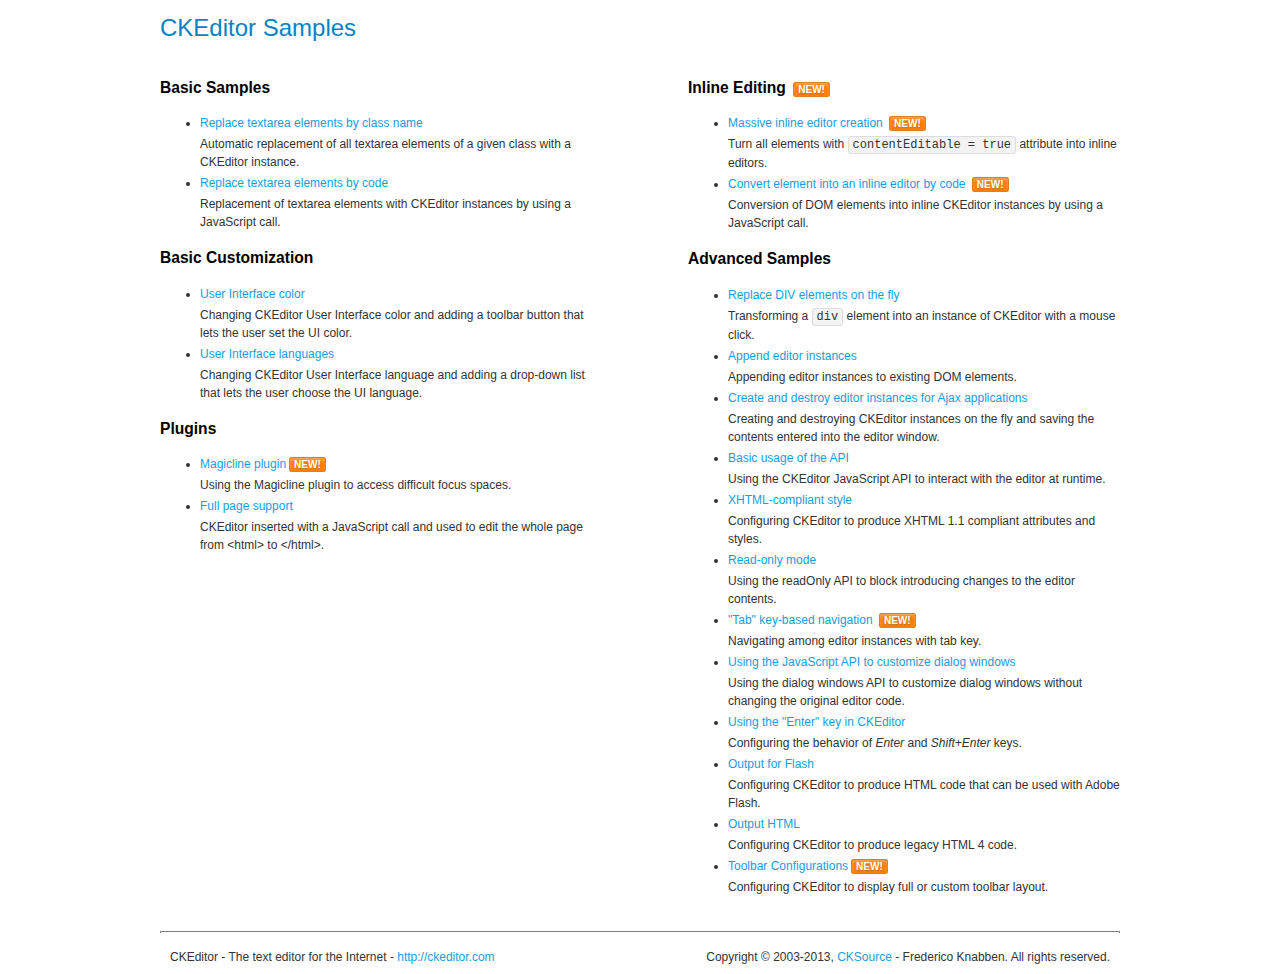
<file: static-root/custom-admin/assets/ckeditor/samples/index.html>
<!DOCTYPE html>
<!--
Copyright (c) 2003-2013, CKSource - Frederico Knabben. All rights reserved.
For licensing, see LICENSE.html or http://ckeditor.com/license
-->
<html>
<head>
	<title>CKEditor Samples</title>
	<meta charset="utf-8">
	<link rel="stylesheet" href="sample.css">
</head>
<body>
	<h1 class="samples">
		CKEditor Samples
	</h1>
	<div class="twoColumns">
		<div class="twoColumnsLeft">
			<h2 class="samples">
				Basic Samples
			</h2>
			<dl class="samples">
				<dt><a class="samples" href="replacebyclass.html">Replace textarea elements by class name</a></dt>
				<dd>Automatic replacement of all textarea elements of a given class with a CKEditor instance.</dd>

				<dt><a class="samples" href="replacebycode.html">Replace textarea elements by code</a></dt>
				<dd>Replacement of textarea elements with CKEditor instances by using a JavaScript call.</dd>
			</dl>

			<h2 class="samples">
				Basic Customization
			</h2>
			<dl class="samples">
				<dt><a class="samples" href="uicolor.html">User Interface color</a></dt>
				<dd>Changing CKEditor User Interface color and adding a toolbar button that lets the user set the UI color.</dd>

				<dt><a class="samples" href="uilanguages.html">User Interface languages</a></dt>
				<dd>Changing CKEditor User Interface language and adding a drop-down list that lets the user choose the UI language.</dd>
			</dl>


			<h2 class="samples">Plugins</h2>
<dl class="samples">
<dt><a class="samples" href="plugins/magicline/magicline.html">Magicline plugin</a><span class="new">New!</span></dt>
<dd>Using the Magicline plugin to access difficult focus spaces.</dd>

<dt><a class="samples" href="plugins/wysiwygarea/fullpage.html">Full page support</a></dt>
<dd>CKEditor inserted with a JavaScript call and used to edit the whole page from &lt;html&gt; to &lt;/html&gt;.</dd>
</dl>
		</div>
		<div class="twoColumnsRight">
			<h2 class="samples">
				Inline Editing <span class="new">New!</span>
			</h2>
			<dl class="samples">
				<dt><a class="samples" href="inlineall.html">Massive inline editor creation</a> <span class="new">New!</span></dt>
				<dd>Turn all elements with <code>contentEditable = true</code> attribute into inline editors.</dd>

				<dt><a class="samples" href="inlinebycode.html">Convert element into an inline editor by code</a> <span class="new">New!</span></dt>
				<dd>Conversion of DOM elements into inline CKEditor instances by using a JavaScript call.</dd>

				
			</dl>

			<h2 class="samples">
				Advanced Samples
			</h2>
			<dl class="samples">
				<dt><a class="samples" href="divreplace.html">Replace DIV elements on the fly</a></dt>
				<dd>Transforming a <code>div</code> element into an instance of CKEditor with a mouse click.</dd>

				<dt><a class="samples" href="appendto.html">Append editor instances</a></dt>
				<dd>Appending editor instances to existing DOM elements.</dd>

				<dt><a class="samples" href="ajax.html">Create and destroy editor instances for Ajax applications</a></dt>
				<dd>Creating and destroying CKEditor instances on the fly and saving the contents entered into the editor window.</dd>

				<dt><a class="samples" href="api.html">Basic usage of the API</a></dt>
				<dd>Using the CKEditor JavaScript API to interact with the editor at runtime.</dd>

				<dt><a class="samples" href="xhtmlstyle.html">XHTML-compliant style</a></dt>
				<dd>Configuring CKEditor to produce XHTML 1.1 compliant attributes and styles.</dd>

				<dt><a class="samples" href="readonly.html">Read-only mode</a></dt>
				<dd>Using the readOnly API to block introducing changes to the editor contents.</dd>

				<dt><a class="samples" href="tabindex.html">"Tab" key-based navigation</a> <span class="new">New!</span></dt>
				<dd>Navigating among editor instances with tab key.</dd>


				
<dt><a class="samples" href="plugins/dialog/dialog.html">Using the JavaScript API to customize dialog windows</a></dt>
<dd>Using the dialog windows API to customize dialog windows without changing the original editor code.</dd>

<dt><a class="samples" href="plugins/enterkey/enterkey.html">Using the &quot;Enter&quot; key in CKEditor</a></dt>
<dd>Configuring the behavior of <em>Enter</em> and <em>Shift+Enter</em> keys.</dd>

<dt><a class="samples" href="plugins/htmlwriter/outputforflash.html">Output for Flash</a></dt>
<dd>Configuring CKEditor to produce HTML code that can be used with Adobe Flash.</dd>

<dt><a class="samples" href="plugins/htmlwriter/outputhtml.html">Output HTML</a></dt>
<dd>Configuring CKEditor to produce legacy HTML 4 code.</dd>

<dt><a class="samples" href="plugins/toolbar/toolbar.html">Toolbar Configurations</a><span class="new">New!</span></dt>
<dd>Configuring CKEditor to display full or custom toolbar layout.</dd>

			</dl>
		</div>
	</div>
	<div id="footer">
		<hr>
		<p>
			CKEditor - The text editor for the Internet - <a class="samples" href="http://ckeditor.com/">http://ckeditor.com</a>
		</p>
		<p id="copy">
			Copyright &copy; 2003-2013, <a class="samples" href="http://cksource.com/">CKSource</a> - Frederico Knabben. All rights reserved.
		</p>
	</div>
</body>
</html>
</file>
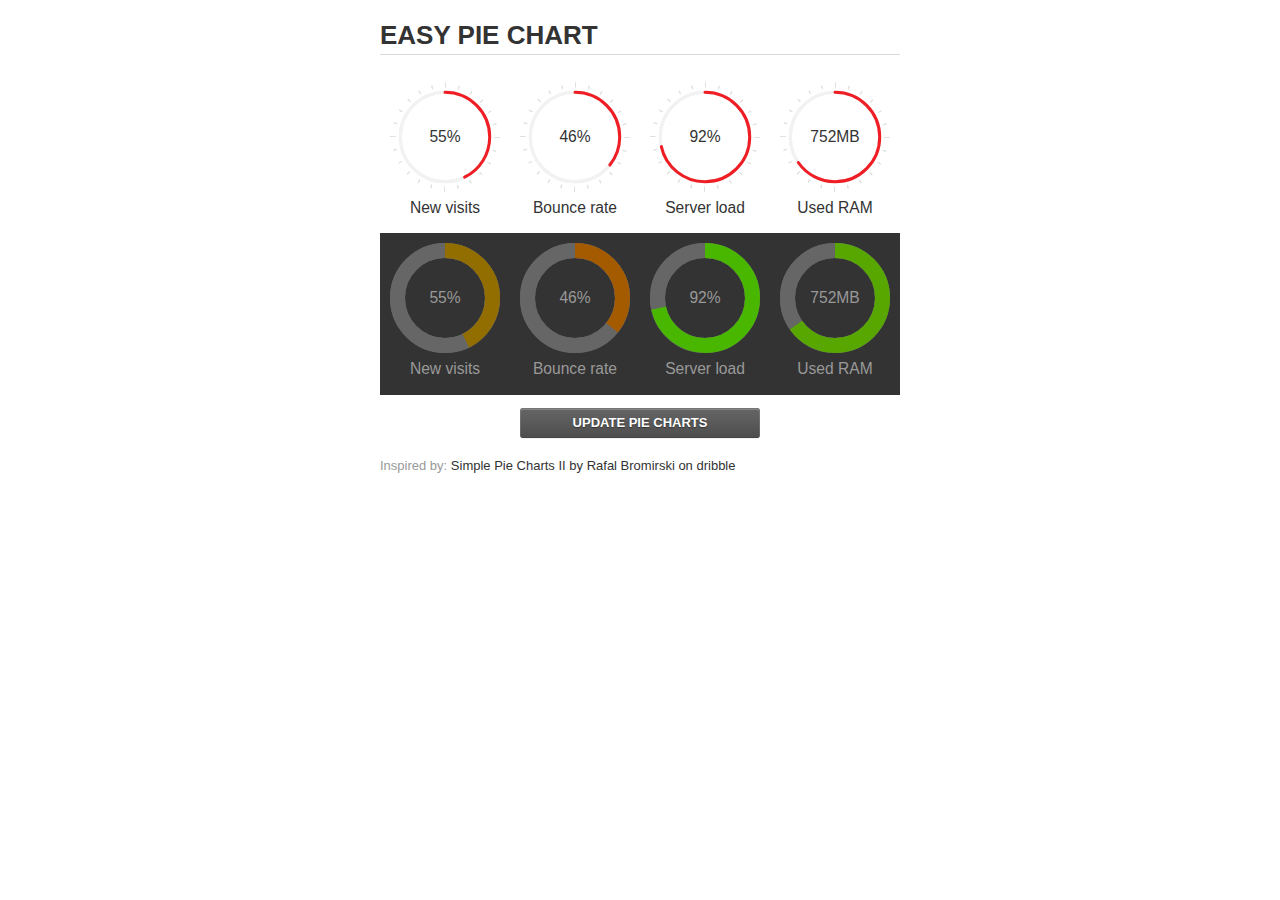
<file: static-root/custom-admin/assets/jquery-easy-pie-chart/examples/index.html>
<!doctype html>
<html>
    <head>
        <meta charset="utf-8">
        <title>Easy Pie Chart</title>
        <script type="text/javascript" src="https://ajax.googleapis.com/ajax/libs/jquery/1.7.2/jquery.min.js"></script>
        <script type="text/javascript" src="http://html5shiv.googlecode.com/svn/trunk/html5.js"></script>
        <script type="text/javascript" src="excanvas.js"></script>
        <script type="text/javascript" src="../jquery.easy-pie-chart.js"></script>

        <link rel="stylesheet" type="text/css" href="style.css" media="screen">
        <link rel="stylesheet" type="text/css" href="../jquery.easy-pie-chart.css" media="screen">

        <meta name="viewport" content="width=device-width, initial-scale=1.0">

        <script type="text/javascript">
            var initPieChart = function() {
                $('.percentage').easyPieChart({
                    animate: 1000
                });
                $('.percentage-light').easyPieChart({
                    barColor: function(percent) {
                        percent /= 100;
                        return "rgb(" + Math.round(255 * (1-percent)) + ", " + Math.round(255 * percent) + ", 0)";
                    },
                    trackColor: '#666',
                    scaleColor: false,
                    lineCap: 'butt',
                    lineWidth: 15,
                    animate: 1000
                });

                $('.updateEasyPieChart').on('click', function(e) {
                  e.preventDefault();
                  $('.percentage, .percentage-light').each(function() {
                    var newValue = Math.round(100*Math.random());
                    $(this).data('easyPieChart').update(newValue);
                    $('span', this).text(newValue);
                  });
                });
            };
        </script>
    </head>
    <body onload="initPieChart();">
        <div class="container">
            <h1>EASY PIE CHART</h1>
            <div class="chart">
                <div class="percentage success" data-percent="55"><span>55</span>%</div>
                <div class="label">New visits</div>
            </div>
            <div class="chart">
                <div class="percentage" data-percent="46"><span>46</span>%</div>
                <div class="label">Bounce rate</div>
            </div>
            <div class="chart">
                <div class="percentage" data-percent="92"><span>92</span>%</div>
                <div class="label">Server load</div>
            </div>
            <div class="chart">
                <div class="percentage" data-percent="84"><span>752</span>MB</div>
                <div class="label">Used RAM</div>
            </div>
            <div style="clear:both;"></div>
            <div class="dark">
                <div class="chart">
                    <div id="sparkline_bar" class="percentage-light" data-percent="55"><span>55</span>%</div>
                    <div class="label">New visits</div>
                </div>
                <div class="chart">
                    <div id="sparkline_bar" class="percentage-light" data-percent="46"><span>46</span>%</div>
                    <div class="label">Bounce rate</div>
                </div>
                <div class="chart">
                    <div class="percentage-light" data-percent="92"><span>92</span>%</div>
                    <div class="label">Server load</div>
                </div>
                <div class="chart">
                    <div class="percentage-light" data-percent="84"><span>752</span>MB</div>
                    <div class="label">Used RAM</div>
                </div>
                <div style="clear:both;"></div>
            </div>

            <p><a href="#" class="button updateEasyPieChart">Update pie charts</a></p>

            <p class="credits">Inspired by: <a href="http://drbl.in/ezuc" target="_blank">Simple Pie Charts II by Rafal Bromirski on dribble</a></p>
        </div>
    </body>
</html>
</file>
<file: static-root/custom-admin/assets/ckeditor/samples/sample.css>
/*
Copyright (c) 2003-2013, CKSource - Frederico Knabben. All rights reserved.
For licensing, see LICENSE.html or http://ckeditor.com/license
*/

html, body, h1, h2, h3, h4, h5, h6, div, span, blockquote, p, address, form, fieldset, img, ul, ol, dl, dt, dd, li, hr, table, td, th, strong, em, sup, sub, dfn, ins, del, q, cite, var, samp, code, kbd, tt, pre
{
	line-height: 1.5em;
}

body
{
	padding: 10px 30px;
}

input, textarea, select, option, optgroup, button, td, th
{
	font-size: 100%;
}

pre, code, kbd, samp, tt
{
	font-family: monospace,monospace;
	font-size: 1em;
}

body {
    width: 960px;
    margin: 0 auto;
}

code
{
	background: #f3f3f3;
	border: 1px solid #ddd;
	padding: 1px 4px;

	-moz-border-radius: 3px;
	-webkit-border-radius: 3px;
	border-radius: 3px;
}

.new
{
	background: #FF7E00;
	border: 1px solid #DA8028;
	color: #fff;
	font-size: 10px;
	font-weight: bold;
	padding: 1px 4px;
	text-shadow: 0 1px 0 #C97626;
	text-transform: uppercase;
	margin: 0 0 0 3px;

	-moz-border-radius: 3px;
	-webkit-border-radius: 3px;
	border-radius: 3px;

	-moz-box-shadow: 0 2px 3px 0 #FFA54E inset;
	-webkit-box-shadow: 0 2px 3px 0 #FFA54E inset;
	box-shadow: 0 2px 3px 0 #FFA54E inset;
}

h1.samples
{
	color: #0782C1;
	font-size: 200%;
	font-weight: normal;
	margin: 0;
	padding: 0;
}

h1.samples a
{
	color: #0782C1;
	text-decoration: none;
	border-bottom: 1px dotted #0782C1;
}

.samples a:hover
{
	border-bottom: 1px dotted #0782C1;
}

h2.samples
{
	color: #000000;
	font-size: 130%;
	margin: 15px 0 0 0;
	padding: 0;
}

p, blockquote, address, form, pre, dl, h1.samples, h2.samples
{
	margin-bottom: 15px;
}

ul.samples
{
	margin-bottom: 15px;
}

.clear
{
	clear: both;
}

fieldset
{
	margin: 0;
	padding: 10px;
}

body, input, textarea
{
	color: #333333;
	font-family: Arial, Helvetica, sans-serif;
}

body
{
	font-size: 75%;
}

a.samples
{
	color: #189DE1;
	text-decoration: none;
}

form
{
	margin: 0;
	padding: 0;
}

pre.samples
{
	background-color: #F7F7F7;
	border: 1px solid #D7D7D7;
	overflow: auto;
	padding: 0.25em;
	white-space: pre-wrap; /* CSS 2.1 */
	word-wrap: break-word; /* IE7 */
	-moz-tab-size: 4;
	-o-tab-size: 4;
	-webkit-tab-size: 4;
	tab-size: 4;
}

#footer
{
	clear: both;
	padding-top: 10px;
}

#footer hr
{
	margin: 10px 0 15px 0;
	height: 1px;
	border: solid 1px gray;
	border-bottom: none;
}

#footer p
{
	margin: 0 10px 10px 10px;
	float: left;
}

#footer #copy
{
	float: right;
}

#outputSample
{
	width: 100%;
	table-layout: fixed;
}

#outputSample thead th
{
	color: #dddddd;
	background-color: #999999;
	padding: 4px;
	white-space: nowrap;
}

#outputSample tbody th
{
	vertical-align: top;
	text-align: left;
}

#outputSample pre
{
	margin: 0;
	padding: 0;
}

.description
{
	border: 1px dotted #B7B7B7;
	margin-bottom: 10px;
	padding: 10px 10px 0;
	overflow: hidden;
}

label
{
	display: block;
	margin-bottom: 6px;
}

/**
 *	CKEditor editables are automatically set with the "cke_editable" class
 *	plus cke_editable_(inline|themed) depending on the editor type.
 */

/* Style a bit the inline editables. */
.cke_editable.cke_editable_inline
{
	cursor: pointer;
}

/* Once an editable element gets focused, the "cke_focus" class is
   added to it, so we can style it differently. */
.cke_editable.cke_editable_inline.cke_focus
{
	box-shadow: inset 0px 0px 20px 3px #ddd, inset 0 0 1px #000;
	outline: none;
	background: #eee;
	cursor: text;
}

/* Avoid pre-formatted overflows inline editable. */
.cke_editable_inline pre
{
	white-space: pre-wrap;
	word-wrap: break-word;
}

/**
 *	Samples index styles.
 */

.twoColumns,
.twoColumnsLeft,
.twoColumnsRight
{
	overflow: hidden;
}

.twoColumnsLeft,
.twoColumnsRight
{
	width: 45%;
}

.twoColumnsLeft
{
	float: left;
}

.twoColumnsRight
{
	float: right;
}

dl.samples
{
	padding: 0 0 0 40px;
}
dl.samples > dt
{
	display: list-item;
	list-style-type: disc;
	list-style-position: outside;
	margin: 0 0 3px;
}
dl.samples > dd
{
	margin: 0 0 3px;
}
.warning
{
    color: #ff0000;
	background-color: #FFCCBA;
    border: 2px dotted #ff0000;
	padding: 15px 10px;
	margin: 10px 0;
}

/* Used on inline samples */

blockquote
{
	font-style: italic;
	font-family: Georgia, Times, "Times New Roman", serif;
	padding: 2px 0;
	border-style: solid;
	border-color: #ccc;
	border-width: 0;
}

.cke_contents_ltr blockquote
{
	padding-left: 20px;
	padding-right: 8px;
	border-left-width: 5px;
}

.cke_contents_rtl blockquote
{
	padding-left: 8px;
	padding-right: 20px;
	border-right-width: 5px;
}

img.right {
    border: 1px solid #ccc;
    float: right;
    margin-left: 15px;
    padding: 5px;
}

img.left {
    border: 1px solid #ccc;
    float: left;
    margin-right: 15px;
    padding: 5px;
}
</file>
<file: static-root/custom-admin/assets/jquery-easy-pie-chart/examples/style.css>
body {
    font: 13px/1.4 'Helvetica Neue', 'Helvetica','Arial', sans-serif;
    color: #333;
}

.container {
    width: 520px;
    margin: auto;
}

h1 {
    border-bottom: 1px solid #d9d9d9;
}

a {
    color: #be2221;
    text-decoration: none;
}

.chart {
    float: left;
    margin: 10px;
}

.percentage,
.label {
    text-align: center;
    color: #333;
    font-weight: 100;
    font-size: 1.2em;
    margin-bottom: 0.3em;
}

.credits {
    padding-top: 0.5em;
    clear: both;
    color: #999;
}

.credits a {
    color: #333;
}

.dark {
    background: #333;
}

.dark .percentage-light,
.dark .label {
    text-align: center;
    color: #999;
    font-weight: 100;
    font-size: 1.2em;
    margin-bottom: 0.3em;
}


.button {
  -webkit-box-shadow: inset 0 0 1px #000, inset 0 1px 0 1px rgba(255,255,255,0.2), 0 1px 1px -1px rgba(0, 0, 0, .5);
  -moz-box-shadow: inset 0 0 1px #000, inset 0 1px 0 1px rgba(255,255,255,0.2), 0 1px 1px -1px rgba(0, 0, 0, .5);
  box-shadow: inset 0 0 1px #000, inset 0 1px 0 1px rgba(255,255,255,0.2), 0 1px 1px -1px rgba(0, 0, 0, .5);
  -webkit-border-radius: 3px;
  -moz-border-radius: 3px;
  border-radius: 3px;
  padding: 6px 20px;
  font-weight: bold;
  text-transform: uppercase;
  display: block;
  margin: auto;
  max-width: 200px;
  text-align: center;
  background-color: #5c5c5c;
  background-image: -moz-linear-gradient(top, #666666, #4d4d4d);
  background-image: -ms-linear-gradient(top, #666666, #4d4d4d);
  background-image: -webkit-gradient(linear, 0 0, 0 100%, from(#666666), to(#4d4d4d));
  background-image: -webkit-linear-gradient(top, #666666, #4d4d4d);
  background-image: -o-linear-gradient(top, #666666, #4d4d4d);
  background-image: linear-gradient(top, #666666, #4d4d4d);
  background-repeat: repeat-x;
  filter: progid:DXImageTransform.Microsoft.gradient(startColorstr='#666666', endColorstr='#4d4d4d', GradientType=0);
  color: #ffffff;
  text-shadow: 0 1px 1px #333333;
}
.button:hover {
  color: #ffffff;
  text-decoration: none;
  background-color: #616161;
  background-image: -moz-linear-gradient(top, #6b6b6b, #525252);
  background-image: -ms-linear-gradient(top, #6b6b6b, #525252);
  background-image: -webkit-gradient(linear, 0 0, 0 100%, from(#6b6b6b), to(#525252));
  background-image: -webkit-linear-gradient(top, #6b6b6b, #525252);
  background-image: -o-linear-gradient(top, #6b6b6b, #525252);
  background-image: linear-gradient(top, #6b6b6b, #525252);
  background-repeat: repeat-x;
  filter: progid:DXImageTransform.Microsoft.gradient(startColorstr='#6b6b6b', endColorstr='#525252', GradientType=0);
}
.button:active {
  background-color: #575757;
  background-image: -moz-linear-gradient(top, #616161, #474747);
  background-image: -ms-linear-gradient(top, #616161, #474747);
  background-image: -webkit-gradient(linear, 0 0, 0 100%, from(#616161), to(#474747));
  background-image: -webkit-linear-gradient(top, #616161, #474747);
  background-image: -o-linear-gradient(top, #616161, #474747);
  background-image: linear-gradient(top, #616161, #474747);
  background-repeat: repeat-x;
  filter: progid:DXImageTransform.Microsoft.gradient(startColorstr='#616161', endColorstr='#474747', GradientType=0);
  -webkit-transform: translate(0, 1px);
  -moz-transform: translate(0, 1px);
  -ms-transform: translate(0, 1px);
  -o-transform: translate(0, 1px);
  transform: translate(0, 1px);
}
.button:disabled {
  background-color: #dddddd;
  background-image: -moz-linear-gradient(top, #e7e7e7, #cdcdcd);
  background-image: -ms-linear-gradient(top, #e7e7e7, #cdcdcd);
  background-image: -webkit-gradient(linear, 0 0, 0 100%, from(#e7e7e7), to(#cdcdcd));
  background-image: -webkit-linear-gradient(top, #e7e7e7, #cdcdcd);
  background-image: -o-linear-gradient(top, #e7e7e7, #cdcdcd);
  background-image: linear-gradient(top, #e7e7e7, #cdcdcd);
  background-repeat: repeat-x;
  filter: progid:DXImageTransform.Microsoft.gradient(startColorstr='#e7e7e7', endColorstr='#cdcdcd', GradientType=0);
  color: #939393;
  text-shadow: 0 1px 1px #fff;
}

@media screen and (max-device-width: 480px) {
  .container{
    width: 100%;
  }
}
</file>
